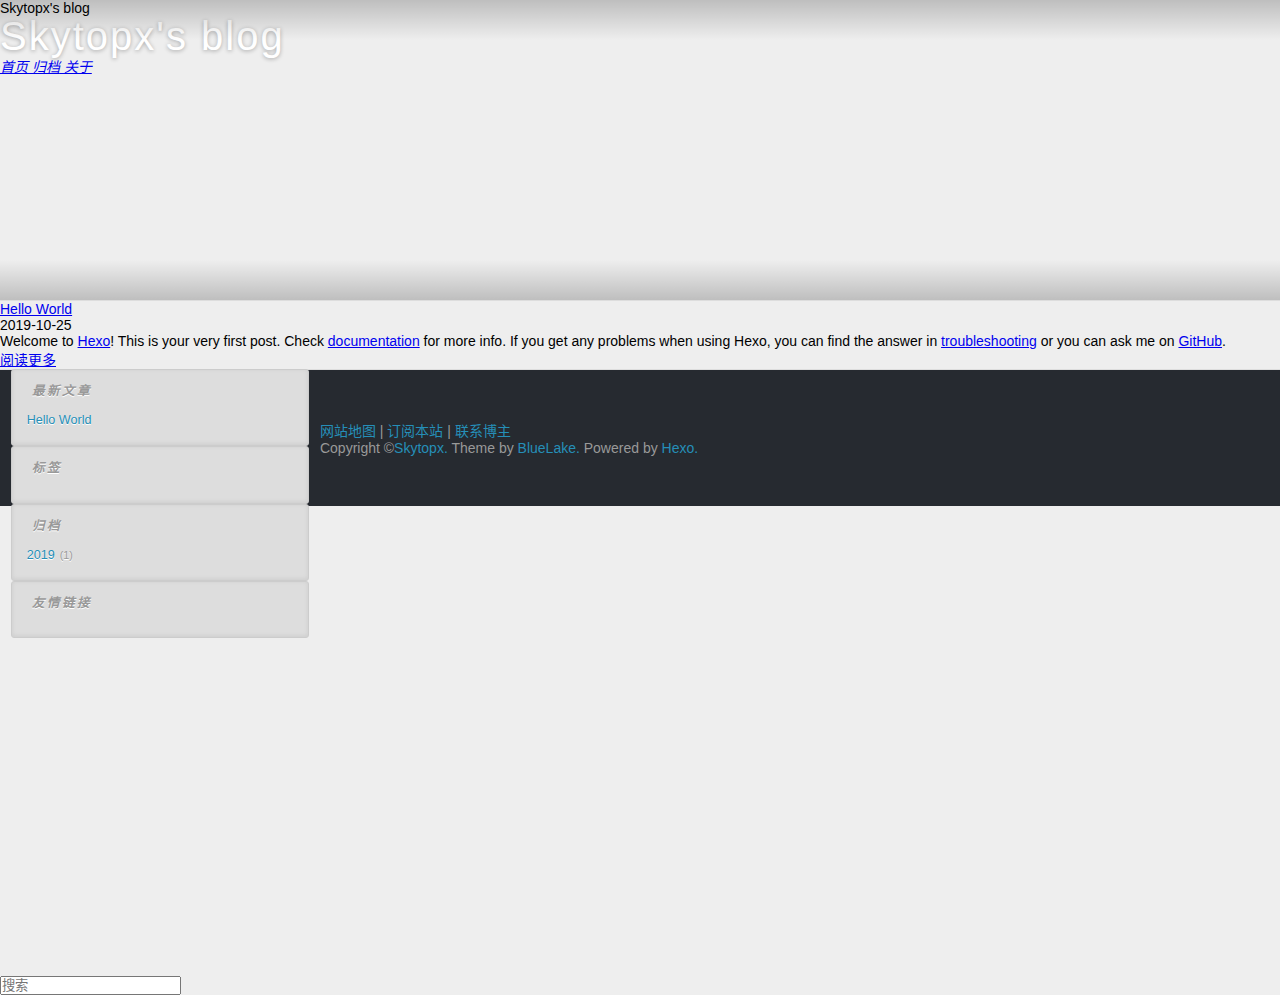
<file: index.html>
<!DOCTYPE html><html lang="zh-CN"><head><meta http-equiv="content-type" content="text/html; charset=utf-8"><meta content="width=device-width, initial-scale=1.0, maximum-scale=1.0, user-scalable=0" name="viewport"><meta content="yes" name="apple-mobile-web-app-capable"><meta content="black-translucent" name="apple-mobile-web-app-status-bar-style"><meta content="telephone=no" name="format-detection"><meta name="description"><link rel="stylesheet" type="text/css" href="//fonts.loli.net/css?family=Source+Code+Pro"><link rel="stylesheet" type="text/css" href="/css/style.css?v=2.0.4"><link rel="stylesheet" type="text/css" href="/css/highlight.css?v=2.0.4"><link rel="Shortcut Icon" href="/favicon.ico"><link rel="bookmark" href="/favicon.ico"><link rel="apple-touch-icon" href="/apple-touch-icon.png"><link rel="apple-touch-icon-precomposed" href="/apple-touch-icon.png"><title>Skytopx's blog</title><meta name="generator" content="Hexo 4.0.0"></head><body><div class="body_container"><div id="header"><div class="site-name"><h1 class="hidden">Skytopx's blog</h1><a id="logo" href="/.">Skytopx's blog</a><p class="description"></p></div><div id="nav-menu"><a href="/." class="current"><i class="fa fa-home"> 首页</i></a><a href="/archives/"><i class="fa fa-archive"> 归档</i></a><a href="/about/"><i class="fa fa-user"> 关于</i></a></div><div id="search-form"><div id="result-mask" class="hide"></div><label><input id="search-key" type="text" autocomplete="off" placeholder="搜索"></label><div id="result-wrap" class="hide"><div id="search-result"></div></div><div class="hide"><template id="search-tpl"><div class="item"><a href="/{path}" title="{title}"><div class="title">{title}</div><div class="time">{date}</div><div class="tags">{tags}</div></a></div></template></div></div></div><div id="layout" class="layout-g"><div class="layout-l"><div class="content_container"><div class="post"><h2 class="post-title"><a href="/2019/10/25/hello-world/">Hello World</a></h2><div class="post-meta"><p><span class="date">2019-10-25</span></p></div><div class="post-content"><p>Welcome to <a href="https://hexo.io/" target="_blank" rel="noopener">Hexo</a>! This is your very first post. Check <a href="https://hexo.io/docs/" target="_blank" rel="noopener">documentation</a> for more info. If you get any problems when using Hexo, you can find the answer in <a href="https://hexo.io/docs/troubleshooting.html" target="_blank" rel="noopener">troubleshooting</a> or you can ask me on <a href="https://github.com/hexojs/hexo/issues" target="_blank" rel="noopener">GitHub</a>.</p></div><p class="readmore"><a href="/2019/10/25/hello-world/">阅读更多</a></p></div></div></div><div class="layout-r"><div id="sidebar"><div class="search-pla"></div><div class="widget"><div class="widget-title"><i class="fa fa-xie"> 最新文章</i></div><ul class="post-list"><li class="post-list-item"><a class="post-list-link" href="/2019/10/25/hello-world/">Hello World</a></li></ul></div><div class="widget"><div class="widget-title"><i class="fa fa-biao"> 标签</i></div><div class="tagcloud"></div></div><div class="widget"><div class="widget-title"><i class="fa fa-archive"> 归档</i></div><ul class="archive-list"><li class="archive-list-item"><a class="archive-list-link" href="/archives/2019/">2019</a><span class="archive-list-count">1</span></li></ul></div><div class="widget"><div class="widget-title"><i class="fa fa-you"> 友情链接</i></div><ul></ul><a href="null" title="null" target="_blank"></a></div></div></div></div><a id="totop" href="#top"></a><div id="footer"><div class="footer-info"><p><a href="/baidusitemap.xml">网站地图</a> |  <a href="/atom.xml">订阅本站</a> |  <a href="/about/">联系博主</a></p><p><span> Copyright &copy;<a href="/." rel="nofollow">Skytopx.</a></span><span> Theme by<a rel="nofollow" target="_blank" href="https://github.com/chaooo/hexo-theme-BlueLake"> BlueLake.</a></span><span> Powered by<a rel="nofollow" target="_blank" href="https://hexo.io"> Hexo.</a></span></p></div></div></div><script type="text/javascript" src="/js/search.json.js?v=2.0.4"></script><script type="text/javascript" src="/js/totop.js?v=2.0.4" async></script></body></html>
</file>
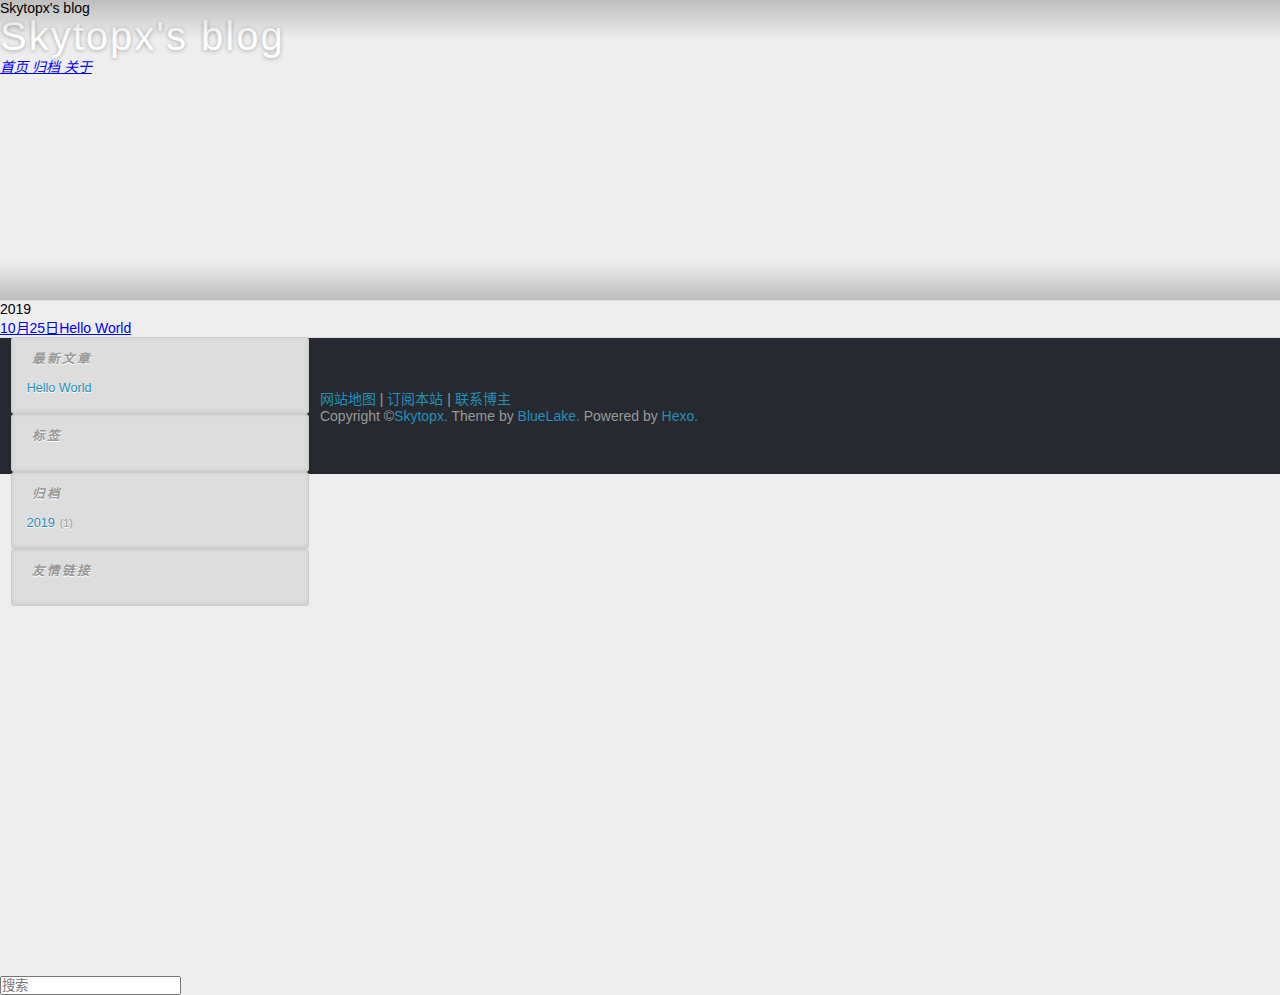
<file: archives/index.html>
<!DOCTYPE html><html lang="zh-CN"><head><meta http-equiv="content-type" content="text/html; charset=utf-8"><meta content="width=device-width, initial-scale=1.0, maximum-scale=1.0, user-scalable=0" name="viewport"><meta content="yes" name="apple-mobile-web-app-capable"><meta content="black-translucent" name="apple-mobile-web-app-status-bar-style"><meta content="telephone=no" name="format-detection"><meta name="description"><link rel="stylesheet" type="text/css" href="//fonts.loli.net/css?family=Source+Code+Pro"><link rel="stylesheet" type="text/css" href="/css/style.css?v=2.0.4"><link rel="stylesheet" type="text/css" href="/css/highlight.css?v=2.0.4"><link rel="Shortcut Icon" href="/favicon.ico"><link rel="bookmark" href="/favicon.ico"><link rel="apple-touch-icon" href="/apple-touch-icon.png"><link rel="apple-touch-icon-precomposed" href="/apple-touch-icon.png"><title>归档 | Skytopx's blog</title><meta name="generator" content="Hexo 4.0.0"></head><body><div class="body_container"><div id="header"><div class="site-name"><h1 class="hidden">Skytopx's blog</h1><a id="logo" href="/.">Skytopx's blog</a><p class="description"></p></div><div id="nav-menu"><a href="/."><i class="fa fa-home"> 首页</i></a><a href="/archives/" class="current"><i class="fa fa-archive"> 归档</i></a><a href="/about/"><i class="fa fa-user"> 关于</i></a></div><div id="search-form"><div id="result-mask" class="hide"></div><label><input id="search-key" type="text" autocomplete="off" placeholder="搜索"></label><div id="result-wrap" class="hide"><div id="search-result"></div></div><div class="hide"><template id="search-tpl"><div class="item"><a href="/{path}" title="{title}"><div class="title">{title}</div><div class="time">{date}</div><div class="tags">{tags}</div></a></div></template></div></div></div><div id="layout" class="layout-g"><div class="layout-l"><div class="content_container"><div class="post"><div class="post-archive"><div class="archive-wrap"><h2>2019</h2><ul class="listing"><li><a href="/2019/10/25/hello-world/" title="Hello World"><span class="date">10月25日</span><span class="tite">Hello World</span></a></li></ul></div></div></div></div></div><div class="layout-r"><div id="sidebar"><div class="search-pla"></div><div class="widget"><div class="widget-title"><i class="fa fa-xie"> 最新文章</i></div><ul class="post-list"><li class="post-list-item"><a class="post-list-link" href="/2019/10/25/hello-world/">Hello World</a></li></ul></div><div class="widget"><div class="widget-title"><i class="fa fa-biao"> 标签</i></div><div class="tagcloud"></div></div><div class="widget"><div class="widget-title"><i class="fa fa-archive"> 归档</i></div><ul class="archive-list"><li class="archive-list-item"><a class="archive-list-link" href="/archives/2019/">2019</a><span class="archive-list-count">1</span></li></ul></div><div class="widget"><div class="widget-title"><i class="fa fa-you"> 友情链接</i></div><ul></ul><a href="null" title="null" target="_blank"></a></div></div></div></div><a id="totop" href="#top"></a><div id="footer"><div class="footer-info"><p><a href="/baidusitemap.xml">网站地图</a> |  <a href="/atom.xml">订阅本站</a> |  <a href="/about/">联系博主</a></p><p><span> Copyright &copy;<a href="/." rel="nofollow">Skytopx.</a></span><span> Theme by<a rel="nofollow" target="_blank" href="https://github.com/chaooo/hexo-theme-BlueLake"> BlueLake.</a></span><span> Powered by<a rel="nofollow" target="_blank" href="https://hexo.io"> Hexo.</a></span></p></div></div></div><script type="text/javascript" src="/js/search.json.js?v=2.0.4"></script></body></html>
</file>
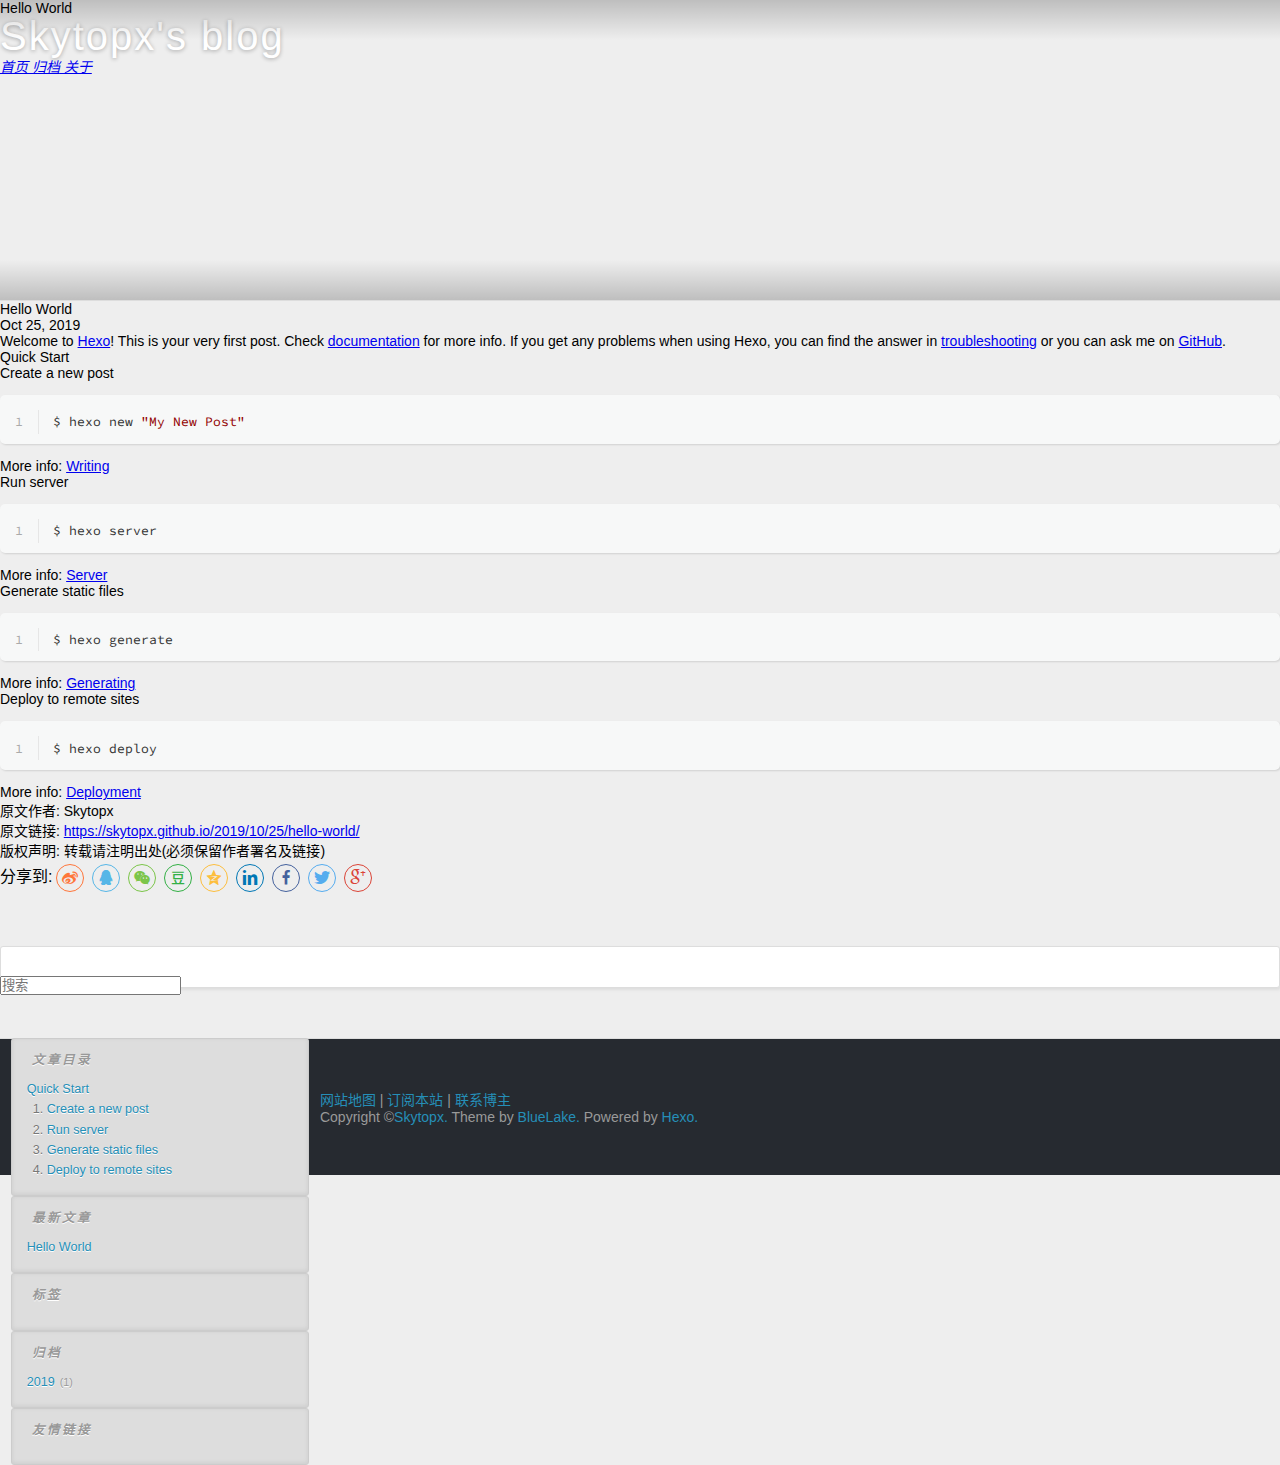
<file: 2019/10/25/hello-world/index.html>
<!DOCTYPE html><html lang="zh-CN"><head><meta http-equiv="content-type" content="text/html; charset=utf-8"><meta content="width=device-width, initial-scale=1.0, maximum-scale=1.0, user-scalable=0" name="viewport"><meta content="yes" name="apple-mobile-web-app-capable"><meta content="black-translucent" name="apple-mobile-web-app-status-bar-style"><meta content="telephone=no" name="format-detection"><meta name="description"><link rel="stylesheet" type="text/css" href="//fonts.loli.net/css?family=Source+Code+Pro"><link rel="stylesheet" type="text/css" href="/css/style.css?v=2.0.4"><link rel="stylesheet" type="text/css" href="/css/highlight.css?v=2.0.4"><link rel="Shortcut Icon" href="/favicon.ico"><link rel="bookmark" href="/favicon.ico"><link rel="apple-touch-icon" href="/apple-touch-icon.png"><link rel="apple-touch-icon-precomposed" href="/apple-touch-icon.png"><title>Hello World | Skytopx's blog</title><meta name="generator" content="Hexo 4.0.0"></head><body><div class="body_container"><div id="header"><div class="site-name"><h1 class="hidden">Hello World</h1><a id="logo" href="/.">Skytopx's blog</a><p class="description"></p></div><div id="nav-menu"><a href="/." class="current"><i class="fa fa-home"> 首页</i></a><a href="/archives/"><i class="fa fa-archive"> 归档</i></a><a href="/about/"><i class="fa fa-user"> 关于</i></a></div><div id="search-form"><div id="result-mask" class="hide"></div><label><input id="search-key" type="text" autocomplete="off" placeholder="搜索"></label><div id="result-wrap" class="hide"><div id="search-result"></div></div><div class="hide"><template id="search-tpl"><div class="item"><a href="/{path}" title="{title}"><div class="title">{title}</div><div class="time">{date}</div><div class="tags">{tags}</div></a></div></template></div></div></div><div id="layout" class="layout-g"><div class="layout-l"><div class="content_container"><div class="post"><h1 class="post-title">Hello World</h1><div class="post-meta"><a href="/2019/10/25/hello-world/#comments" class="comment-count"></a><p><span class="date">Oct 25, 2019</span></p></div><div class="post-content"><p>Welcome to <a href="https://hexo.io/" target="_blank" rel="noopener">Hexo</a>! This is your very first post. Check <a href="https://hexo.io/docs/" target="_blank" rel="noopener">documentation</a> for more info. If you get any problems when using Hexo, you can find the answer in <a href="https://hexo.io/docs/troubleshooting.html" target="_blank" rel="noopener">troubleshooting</a> or you can ask me on <a href="https://github.com/hexojs/hexo/issues" target="_blank" rel="noopener">GitHub</a>.</p>
<h2 id="Quick-Start"><a href="#Quick-Start" class="headerlink" title="Quick Start"></a>Quick Start</h2><h3 id="Create-a-new-post"><a href="#Create-a-new-post" class="headerlink" title="Create a new post"></a>Create a new post</h3><figure class="highlight bash"><table><tr><td class="gutter"><pre><span class="line">1</span><br></pre></td><td class="code"><pre><span class="line">$ hexo new <span class="string">"My New Post"</span></span><br></pre></td></tr></table></figure>

<p>More info: <a href="https://hexo.io/docs/writing.html" target="_blank" rel="noopener">Writing</a></p>
<h3 id="Run-server"><a href="#Run-server" class="headerlink" title="Run server"></a>Run server</h3><figure class="highlight bash"><table><tr><td class="gutter"><pre><span class="line">1</span><br></pre></td><td class="code"><pre><span class="line">$ hexo server</span><br></pre></td></tr></table></figure>

<p>More info: <a href="https://hexo.io/docs/server.html" target="_blank" rel="noopener">Server</a></p>
<h3 id="Generate-static-files"><a href="#Generate-static-files" class="headerlink" title="Generate static files"></a>Generate static files</h3><figure class="highlight bash"><table><tr><td class="gutter"><pre><span class="line">1</span><br></pre></td><td class="code"><pre><span class="line">$ hexo generate</span><br></pre></td></tr></table></figure>

<p>More info: <a href="https://hexo.io/docs/generating.html" target="_blank" rel="noopener">Generating</a></p>
<h3 id="Deploy-to-remote-sites"><a href="#Deploy-to-remote-sites" class="headerlink" title="Deploy to remote sites"></a>Deploy to remote sites</h3><figure class="highlight bash"><table><tr><td class="gutter"><pre><span class="line">1</span><br></pre></td><td class="code"><pre><span class="line">$ hexo deploy</span><br></pre></td></tr></table></figure>

<p>More info: <a href="https://hexo.io/docs/deployment.html" target="_blank" rel="noopener">Deployment</a></p>
</div><div class="post-copyright"><blockquote><p>原文作者: Skytopx</p><p>原文链接: <a href="https://skytopx.github.io/2019/10/25/hello-world/">https://skytopx.github.io/2019/10/25/hello-world/</a></p><p>版权声明: 转载请注明出处(必须保留作者署名及链接)</p></blockquote></div><div class="tags"></div><div class="post-share"><div class="social-share"><span>分享到:</span></div></div><div id="comments"></div></div></div></div><div class="layout-r"><div id="sidebar"><div class="search-pla"></div><div id="toc" class="widget"><div class="widget-title"><i class="fa fa-fei">文章目录</i></div><ol class="toc"><li class="toc-item toc-level-2"><a class="toc-link" href="#Quick-Start"><span class="toc-text">Quick Start</span></a><ol class="toc-child"><li class="toc-item toc-level-3"><a class="toc-link" href="#Create-a-new-post"><span class="toc-text">Create a new post</span></a></li><li class="toc-item toc-level-3"><a class="toc-link" href="#Run-server"><span class="toc-text">Run server</span></a></li><li class="toc-item toc-level-3"><a class="toc-link" href="#Generate-static-files"><span class="toc-text">Generate static files</span></a></li><li class="toc-item toc-level-3"><a class="toc-link" href="#Deploy-to-remote-sites"><span class="toc-text">Deploy to remote sites</span></a></li></ol></li></ol></div><div class="widget"><div class="widget-title"><i class="fa fa-xie"> 最新文章</i></div><ul class="post-list"><li class="post-list-item"><a class="post-list-link" href="/2019/10/25/hello-world/">Hello World</a></li></ul></div><div class="widget"><div class="widget-title"><i class="fa fa-biao"> 标签</i></div><div class="tagcloud"></div></div><div class="widget"><div class="widget-title"><i class="fa fa-archive"> 归档</i></div><ul class="archive-list"><li class="archive-list-item"><a class="archive-list-link" href="/archives/2019/">2019</a><span class="archive-list-count">1</span></li></ul></div><div class="widget"><div class="widget-title"><i class="fa fa-you"> 友情链接</i></div><ul></ul><a href="null" title="null" target="_blank"></a></div></div></div></div><a id="totop" href="#top"></a><div id="footer"><div class="footer-info"><p><a href="/baidusitemap.xml">网站地图</a> |  <a href="/atom.xml">订阅本站</a> |  <a href="/about/">联系博主</a></p><p><span> Copyright &copy;<a href="/." rel="nofollow">Skytopx.</a></span><span> Theme by<a rel="nofollow" target="_blank" href="https://github.com/chaooo/hexo-theme-BlueLake"> BlueLake.</a></span><span> Powered by<a rel="nofollow" target="_blank" href="https://hexo.io"> Hexo.</a></span></p></div></div></div><script type="text/javascript" src="/js/search.json.js?v=2.0.4"></script><script type="text/javascript" src="/js/toctotop.js?v=2.0.4" async></script><link rel="stylesheet" type="text/css" href="/share/css/share.css"><script type="text/javascript" src="/share/js/social-share.js" charset="utf-8"></script><script type="text/javascript" src="/share/js/qrcode.js" charset="utf-8"></script></body></html>
</file>
<file: css/style.css>
body {
  width: 100%;
}
body:before,
body:after {
  content: "";
  display: table;
}
body:after {
  clear: both;
}
html,
body,
div,
span,
applet,
object,
iframe,
h1,
h2,
h3,
h4,
h5,
h6,
p,
blockquote,
pre,
a,
abbr,
acronym,
address,
big,
cite,
code,
del,
dfn,
em,
img,
ins,
kbd,
q,
s,
samp,
small,
strike,
strong,
sub,
sup,
tt,
var,
dl,
dt,
dd,
ol,
ul,
li,
fieldset,
form,
label,
legend,
table,
caption,
tbody,
tfoot,
thead,
tr,
th,
td {
  margin: 0;
  padding: 0;
  border: 0;
  outline: 0;
  font-weight: inherit;
  font-style: inherit;
  font-family: inherit;
  font-size: 100%;
  vertical-align: baseline;
}
body {
  line-height: 1;
  color: #000;
  background: #fff;
}
ol,
ul {
  list-style: none;
}
table {
  border-collapse: separate;
  border-spacing: 0;
  vertical-align: middle;
}
caption,
th,
td {
  text-align: left;
  font-weight: normal;
  vertical-align: middle;
}
a img {
  border: none;
}
input,
button {
  margin: 0;
  padding: 0;
}
input::-moz-focus-inner,
button::-moz-focus-inner {
  border: 0;
  padding: 0;
}
@font-face {
  font-family: FontAwesome;
  font-style: normal;
  font-weight: normal;
  src: url("fonts/fontawesome-webfont.eot?v=#4.0.3");
  src: url("fonts/fontawesome-webfont.eot?#iefix&v=#4.0.3") format("embedded-opentype"), url("fonts/fontawesome-webfont.woff?v=#4.0.3") format("woff"), url("fonts/fontawesome-webfont.ttf?v=#4.0.3") format("truetype"), url("fonts/fontawesome-webfont.svg#fontawesomeregular?v=#4.0.3") format("svg");
}
html,
body,
#container {
  height: 100%;
}
body {
  background: #eee;
  font: 14px -apple-system, BlinkMacSystemFont, "Segoe UI", "Roboto", "Oxygen", "Ubuntu", "Cantarell", "Fira Sans", "Droid Sans", "Helvetica Neue", sans-serif;
  -webkit-text-size-adjust: 100%;
}
.outer {
  max-width: 1220px;
  margin: 0 auto;
  padding: 0 20px;
}
.outer:before,
.outer:after {
  content: "";
  display: table;
}
.outer:after {
  clear: both;
}
.inner {
  display: inline;
  float: left;
  width: 98.33333333333333%;
  margin: 0 0.833333333333333%;
}
.left,
.alignleft {
  float: left;
}
.right,
.alignright {
  float: right;
}
.clear {
  clear: both;
}
#container {
  position: relative;
}
.mobile-nav-on {
  overflow: hidden;
}
#wrap {
  height: 100%;
  width: 100%;
  position: absolute;
  top: 0;
  left: 0;
  -webkit-transition: 0.2s ease-out;
  -moz-transition: 0.2s ease-out;
  -ms-transition: 0.2s ease-out;
  transition: 0.2s ease-out;
  z-index: 1;
  background: #eee;
}
.mobile-nav-on #wrap {
  left: 280px;
}
@media screen and (min-width: 768px) {
  #main {
    display: inline;
    float: left;
    width: 73.33333333333333%;
    margin: 0 0.833333333333333%;
  }
}
.article-date,
.article-category-link,
.archive-year,
.widget-title {
  text-decoration: none;
  text-transform: uppercase;
  letter-spacing: 2px;
  color: #999;
  margin-bottom: 1em;
  margin-left: 5px;
  line-height: 1em;
  text-shadow: 0 1px #fff;
  font-weight: bold;
}
.article-inner,
.archive-article-inner {
  background: #fff;
  -webkit-box-shadow: 1px 2px 3px #ddd;
  box-shadow: 1px 2px 3px #ddd;
  border: 1px solid #ddd;
  border-radius: 3px;
}
.article-entry h1,
.widget h1 {
  font-size: 2em;
}
.article-entry h2,
.widget h2 {
  font-size: 1.5em;
}
.article-entry h3,
.widget h3 {
  font-size: 1.3em;
}
.article-entry h4,
.widget h4 {
  font-size: 1.2em;
}
.article-entry h5,
.widget h5 {
  font-size: 1em;
}
.article-entry h6,
.widget h6 {
  font-size: 1em;
  color: #999;
}
.article-entry hr,
.widget hr {
  border: 1px dashed #ddd;
}
.article-entry strong,
.widget strong {
  font-weight: bold;
}
.article-entry em,
.widget em,
.article-entry cite,
.widget cite {
  font-style: italic;
}
.article-entry sup,
.widget sup,
.article-entry sub,
.widget sub {
  font-size: 0.75em;
  line-height: 0;
  position: relative;
  vertical-align: baseline;
}
.article-entry sup,
.widget sup {
  top: -0.5em;
}
.article-entry sub,
.widget sub {
  bottom: -0.2em;
}
.article-entry small,
.widget small {
  font-size: 0.85em;
}
.article-entry acronym,
.widget acronym,
.article-entry abbr,
.widget abbr {
  border-bottom: 1px dotted;
}
.article-entry ul,
.widget ul,
.article-entry ol,
.widget ol,
.article-entry dl,
.widget dl {
  margin: 0 20px;
  line-height: 1.6em;
}
.article-entry ul ul,
.widget ul ul,
.article-entry ol ul,
.widget ol ul,
.article-entry ul ol,
.widget ul ol,
.article-entry ol ol,
.widget ol ol {
  margin-top: 0;
  margin-bottom: 0;
}
.article-entry ul,
.widget ul {
  list-style: disc;
}
.article-entry ol,
.widget ol {
  list-style: decimal;
}
.article-entry dt,
.widget dt {
  font-weight: bold;
}
#header {
  height: 300px;
  position: relative;
  border-bottom: 1px solid #ddd;
}
#header:before,
#header:after {
  content: "";
  position: absolute;
  left: 0;
  right: 0;
  height: 40px;
}
#header:before {
  top: 0;
  background: -webkit-linear-gradient(rgba(0,0,0,0.2), transparent);
  background: -moz-linear-gradient(rgba(0,0,0,0.2), transparent);
  background: -ms-linear-gradient(rgba(0,0,0,0.2), transparent);
  background: linear-gradient(rgba(0,0,0,0.2), transparent);
}
#header:after {
  bottom: 0;
  background: -webkit-linear-gradient(transparent, rgba(0,0,0,0.2));
  background: -moz-linear-gradient(transparent, rgba(0,0,0,0.2));
  background: -ms-linear-gradient(transparent, rgba(0,0,0,0.2));
  background: linear-gradient(transparent, rgba(0,0,0,0.2));
}
#header-outer {
  height: 100%;
  position: relative;
}
#header-inner {
  position: relative;
  overflow: hidden;
}
#banner {
  position: absolute;
  top: 0;
  left: 0;
  width: 100%;
  height: 100%;
  background: url("images/banner.jpg") center #000;
  -webkit-background-size: cover;
  -moz-background-size: cover;
  background-size: cover;
  z-index: -1;
}
#header-title {
  text-align: center;
  height: 40px;
  position: absolute;
  top: 50%;
  left: 0;
  margin-top: -20px;
}
#logo,
#subtitle {
  text-decoration: none;
  color: #fff;
  font-weight: 300;
  text-shadow: 0 1px 4px rgba(0,0,0,0.3);
}
#logo {
  font-size: 40px;
  line-height: 40px;
  letter-spacing: 2px;
}
#subtitle {
  font-size: 16px;
  line-height: 16px;
  letter-spacing: 1px;
}
#subtitle-wrap {
  margin-top: 16px;
}
#main-nav {
  float: left;
  margin-left: -15px;
}
.nav-icon,
.main-nav-link {
  float: left;
  color: #fff;
  opacity: 0.6;
  text-decoration: none;
  text-shadow: 0 1px rgba(0,0,0,0.2);
  -webkit-transition: opacity 0.2s;
  -moz-transition: opacity 0.2s;
  -ms-transition: opacity 0.2s;
  transition: opacity 0.2s;
  display: block;
  padding: 20px 15px;
}
.nav-icon:hover,
.main-nav-link:hover {
  opacity: 1;
}
.nav-icon {
  font-family: FontAwesome;
  text-align: center;
  font-size: 14px;
  width: 14px;
  height: 14px;
  padding: 20px 15px;
  position: relative;
  cursor: pointer;
}
.main-nav-link {
  font-weight: 300;
  letter-spacing: 1px;
}
@media screen and (max-width: 479px) {
  .main-nav-link {
    display: none;
  }
}
#main-nav-toggle {
  display: none;
}
#main-nav-toggle:before {
  content: "\f0c9";
}
@media screen and (max-width: 479px) {
  #main-nav-toggle {
    display: block;
  }
}
#sub-nav {
  float: right;
  margin-right: -15px;
}
#nav-rss-link:before {
  content: "\f09e";
}
#nav-search-btn:before {
  content: "\f002";
}
#search-form-wrap {
  position: absolute;
  top: 15px;
  width: 150px;
  height: 30px;
  right: -150px;
  opacity: 0;
  -webkit-transition: 0.2s ease-out;
  -moz-transition: 0.2s ease-out;
  -ms-transition: 0.2s ease-out;
  transition: 0.2s ease-out;
}
#search-form-wrap.on {
  opacity: 1;
  right: 0;
}
@media screen and (max-width: 479px) {
  #search-form-wrap {
    width: 100%;
    right: -100%;
  }
}
.search-form {
  position: absolute;
  top: 0;
  left: 0;
  right: 0;
  background: #fff;
  padding: 5px 15px;
  border-radius: 15px;
  -webkit-box-shadow: 0 0 10px rgba(0,0,0,0.3);
  box-shadow: 0 0 10px rgba(0,0,0,0.3);
}
.search-form-input {
  border: none;
  background: none;
  color: #555;
  width: 100%;
  font: 13px -apple-system, BlinkMacSystemFont, "Segoe UI", "Roboto", "Oxygen", "Ubuntu", "Cantarell", "Fira Sans", "Droid Sans", "Helvetica Neue", sans-serif;
  outline: none;
}
.search-form-input::-webkit-search-results-decoration,
.search-form-input::-webkit-search-cancel-button {
  -webkit-appearance: none;
}
.search-form-submit {
  position: absolute;
  top: 50%;
  right: 10px;
  margin-top: -7px;
  font: 13px FontAwesome;
  border: none;
  background: none;
  color: #bbb;
  cursor: pointer;
}
.search-form-submit:hover,
.search-form-submit:focus {
  color: #777;
}
.article {
  margin: 50px 0;
}
.article-inner {
  overflow: hidden;
}
.article-meta:before,
.article-meta:after {
  content: "";
  display: table;
}
.article-meta:after {
  clear: both;
}
.article-date {
  float: left;
}
.article-category {
  float: left;
  line-height: 1em;
  color: #ccc;
  text-shadow: 0 1px #fff;
  margin-left: 8px;
}
.article-category:before {
  content: "\2022";
}
.article-category-link {
  margin: 0 12px 1em;
}
.article-header {
  padding: 20px 20px 0;
}
.article-title {
  text-decoration: none;
  font-size: 2em;
  font-weight: bold;
  color: #555;
  line-height: 1.1em;
  -webkit-transition: color 0.2s;
  -moz-transition: color 0.2s;
  -ms-transition: color 0.2s;
  transition: color 0.2s;
}
a.article-title:hover {
  color: #258fb8;
}
.article-entry {
  color: #555;
  padding: 0 20px;
}
.article-entry:before,
.article-entry:after {
  content: "";
  display: table;
}
.article-entry:after {
  clear: both;
}
.article-entry p,
.article-entry table {
  line-height: 1.6em;
  margin: 1.6em 0;
}
.article-entry h1,
.article-entry h2,
.article-entry h3,
.article-entry h4,
.article-entry h5,
.article-entry h6 {
  font-weight: bold;
}
.article-entry h1,
.article-entry h2,
.article-entry h3,
.article-entry h4,
.article-entry h5,
.article-entry h6 {
  line-height: 1.1em;
  margin: 1.1em 0;
}
.article-entry a {
  color: #258fb8;
  text-decoration: none;
}
.article-entry a:hover {
  text-decoration: underline;
}
.article-entry ul,
.article-entry ol,
.article-entry dl {
  margin-top: 1.6em;
  margin-bottom: 1.6em;
}
.article-entry img,
.article-entry video {
  max-width: 100%;
  height: auto;
  display: block;
  margin: auto;
}
.article-entry iframe {
  border: none;
}
.article-entry table {
  width: 100%;
  border-collapse: collapse;
  border-spacing: 0;
}
.article-entry th {
  font-weight: bold;
  border-bottom: 3px solid #ddd;
  padding-bottom: 0.5em;
}
.article-entry td {
  border-bottom: 1px solid #ddd;
  padding: 10px 0;
}
.article-entry blockquote {
  font-family: Georgia, "Times New Roman", serif;
  font-size: 1.4em;
  margin: 1.6em 20px;
  text-align: center;
}
.article-entry blockquote footer {
  font-size: 14px;
  margin: 1.6em 0;
  font-family: -apple-system, BlinkMacSystemFont, "Segoe UI", "Roboto", "Oxygen", "Ubuntu", "Cantarell", "Fira Sans", "Droid Sans", "Helvetica Neue", sans-serif;
}
.article-entry blockquote footer cite:before {
  content: "—";
  padding: 0 0.5em;
}
.article-entry .pullquote {
  text-align: left;
  width: 45%;
  margin: 0;
}
.article-entry .pullquote.left {
  margin-left: 0.5em;
  margin-right: 1em;
}
.article-entry .pullquote.right {
  margin-right: 0.5em;
  margin-left: 1em;
}
.article-entry .caption {
  color: #999;
  display: block;
  font-size: 0.9em;
  margin-top: 0.5em;
  position: relative;
  text-align: center;
}
.article-entry .video-container {
  position: relative;
  padding-top: 56.25%;
  height: 0;
  overflow: hidden;
}
.article-entry .video-container iframe,
.article-entry .video-container object,
.article-entry .video-container embed {
  position: absolute;
  top: 0;
  left: 0;
  width: 100%;
  height: 100%;
  margin-top: 0;
}
.article-more-link a {
  display: inline-block;
  line-height: 1em;
  padding: 6px 15px;
  border-radius: 15px;
  background: #eee;
  color: #999;
  text-shadow: 0 1px #fff;
  text-decoration: none;
}
.article-more-link a:hover {
  background: #258fb8;
  color: #fff;
  text-decoration: none;
  text-shadow: 0 1px #1e7293;
}
.article-footer {
  font-size: 0.85em;
  line-height: 1.6em;
  border-top: 1px solid #ddd;
  padding-top: 1.6em;
  margin: 0 20px 20px;
}
.article-footer:before,
.article-footer:after {
  content: "";
  display: table;
}
.article-footer:after {
  clear: both;
}
.article-footer a {
  color: #999;
  text-decoration: none;
}
.article-footer a:hover {
  color: #555;
}
.article-tag-list-item {
  float: left;
  margin-right: 10px;
}
.article-tag-list-link:before {
  content: "#";
}
.article-comment-link {
  float: right;
}
.article-comment-link:before {
  content: "\f075";
  font-family: FontAwesome;
  padding-right: 8px;
}
.article-share-link {
  cursor: pointer;
  float: right;
  margin-left: 20px;
}
.article-share-link:before {
  content: "\f064";
  font-family: FontAwesome;
  padding-right: 6px;
}
#article-nav {
  position: relative;
}
#article-nav:before,
#article-nav:after {
  content: "";
  display: table;
}
#article-nav:after {
  clear: both;
}
@media screen and (min-width: 768px) {
  #article-nav {
    margin: 50px 0;
  }
  #article-nav:before {
    width: 8px;
    height: 8px;
    position: absolute;
    top: 50%;
    left: 50%;
    margin-top: -4px;
    margin-left: -4px;
    content: "";
    border-radius: 50%;
    background: #ddd;
    -webkit-box-shadow: 0 1px 2px #fff;
    box-shadow: 0 1px 2px #fff;
  }
}
.article-nav-link-wrap {
  text-decoration: none;
  text-shadow: 0 1px #fff;
  color: #999;
  -webkit-box-sizing: border-box;
  -moz-box-sizing: border-box;
  box-sizing: border-box;
  margin-top: 50px;
  text-align: center;
  display: block;
}
.article-nav-link-wrap:hover {
  color: #555;
}
@media screen and (min-width: 768px) {
  .article-nav-link-wrap {
    width: 50%;
    margin-top: 0;
  }
}
@media screen and (min-width: 768px) {
  #article-nav-newer {
    float: left;
    text-align: right;
    padding-right: 20px;
  }
}
@media screen and (min-width: 768px) {
  #article-nav-older {
    float: right;
    text-align: left;
    padding-left: 20px;
  }
}
.article-nav-caption {
  text-transform: uppercase;
  letter-spacing: 2px;
  color: #ddd;
  line-height: 1em;
  font-weight: bold;
}
#article-nav-newer .article-nav-caption {
  margin-right: -2px;
}
.article-nav-title {
  font-size: 0.85em;
  line-height: 1.6em;
  margin-top: 0.5em;
}
.article-share-box {
  position: absolute;
  display: none;
  background: #fff;
  -webkit-box-shadow: 1px 2px 10px rgba(0,0,0,0.2);
  box-shadow: 1px 2px 10px rgba(0,0,0,0.2);
  border-radius: 3px;
  margin-left: -145px;
  overflow: hidden;
  z-index: 1;
}
.article-share-box.on {
  display: block;
}
.article-share-input {
  width: 100%;
  background: none;
  -webkit-box-sizing: border-box;
  -moz-box-sizing: border-box;
  box-sizing: border-box;
  font: 14px -apple-system, BlinkMacSystemFont, "Segoe UI", "Roboto", "Oxygen", "Ubuntu", "Cantarell", "Fira Sans", "Droid Sans", "Helvetica Neue", sans-serif;
  padding: 0 15px;
  color: #555;
  outline: none;
  border: 1px solid #ddd;
  border-radius: 3px 3px 0 0;
  height: 36px;
  line-height: 36px;
}
.article-share-links {
  background: #eee;
}
.article-share-links:before,
.article-share-links:after {
  content: "";
  display: table;
}
.article-share-links:after {
  clear: both;
}
.article-share-twitter,
.article-share-facebook,
.article-share-pinterest,
.article-share-google {
  width: 50px;
  height: 36px;
  display: block;
  float: left;
  position: relative;
  color: #999;
  text-shadow: 0 1px #fff;
}
.article-share-twitter:before,
.article-share-facebook:before,
.article-share-pinterest:before,
.article-share-google:before {
  font-size: 20px;
  font-family: FontAwesome;
  width: 20px;
  height: 20px;
  position: absolute;
  top: 50%;
  left: 50%;
  margin-top: -10px;
  margin-left: -10px;
  text-align: center;
}
.article-share-twitter:hover,
.article-share-facebook:hover,
.article-share-pinterest:hover,
.article-share-google:hover {
  color: #fff;
}
.article-share-twitter:before {
  content: "\f099";
}
.article-share-twitter:hover {
  background: #00aced;
  text-shadow: 0 1px #008abe;
}
.article-share-facebook:before {
  content: "\f09a";
}
.article-share-facebook:hover {
  background: #3b5998;
  text-shadow: 0 1px #2f477a;
}
.article-share-pinterest:before {
  content: "\f0d2";
}
.article-share-pinterest:hover {
  background: #cb2027;
  text-shadow: 0 1px #a21a1f;
}
.article-share-google:before {
  content: "\f0d5";
}
.article-share-google:hover {
  background: #dd4b39;
  text-shadow: 0 1px #be3221;
}
.article-gallery {
  background: #000;
  position: relative;
}
.article-gallery-photos {
  position: relative;
  overflow: hidden;
}
.article-gallery-img {
  display: none;
  max-width: 100%;
}
.article-gallery-img:first-child {
  display: block;
}
.article-gallery-img.loaded {
  position: absolute;
  display: block;
}
.article-gallery-img img {
  display: block;
  max-width: 100%;
  margin: 0 auto;
}
#comments {
  background: #fff;
  -webkit-box-shadow: 1px 2px 3px #ddd;
  box-shadow: 1px 2px 3px #ddd;
  padding: 20px;
  border: 1px solid #ddd;
  border-radius: 3px;
  margin: 50px 0;
}
#comments a {
  color: #258fb8;
}
.archives-wrap {
  margin: 50px 0;
}
.archives:before,
.archives:after {
  content: "";
  display: table;
}
.archives:after {
  clear: both;
}
.archive-year-wrap {
  margin-bottom: 1em;
}
.archives {
  -webkit-column-gap: 10px;
  -moz-column-gap: 10px;
  column-gap: 10px;
}
@media screen and (min-width: 480px) and (max-width: 767px) {
  .archives {
    -webkit-column-count: 2;
    -moz-column-count: 2;
    column-count: 2;
  }
}
@media screen and (min-width: 768px) {
  .archives {
    -webkit-column-count: 3;
    -moz-column-count: 3;
    column-count: 3;
  }
}
.archive-article {
  -webkit-column-break-inside: avoid;
  page-break-inside: avoid;
  overflow: hidden;
  break-inside: avoid-column;
}
.archive-article-inner {
  padding: 10px;
  margin-bottom: 15px;
}
.archive-article-title {
  text-decoration: none;
  font-weight: bold;
  color: #555;
  -webkit-transition: color 0.2s;
  -moz-transition: color 0.2s;
  -ms-transition: color 0.2s;
  transition: color 0.2s;
  line-height: 1.6em;
}
.archive-article-title:hover {
  color: #258fb8;
}
.archive-article-footer {
  margin-top: 1em;
}
.archive-article-date {
  color: #999;
  text-decoration: none;
  font-size: 0.85em;
  line-height: 1em;
  margin-bottom: 0.5em;
  display: block;
}
#page-nav {
  margin: 50px auto;
  background: #fff;
  -webkit-box-shadow: 1px 2px 3px #ddd;
  box-shadow: 1px 2px 3px #ddd;
  border: 1px solid #ddd;
  border-radius: 3px;
  text-align: center;
  color: #999;
  overflow: hidden;
}
#page-nav:before,
#page-nav:after {
  content: "";
  display: table;
}
#page-nav:after {
  clear: both;
}
#page-nav a,
#page-nav span {
  padding: 10px 20px;
  line-height: 1;
  height: 2ex;
}
#page-nav a {
  color: #999;
  text-decoration: none;
}
#page-nav a:hover {
  background: #999;
  color: #fff;
}
#page-nav .prev {
  float: left;
}
#page-nav .next {
  float: right;
}
#page-nav .page-number {
  display: inline-block;
}
@media screen and (max-width: 479px) {
  #page-nav .page-number {
    display: none;
  }
}
#page-nav .current {
  color: #555;
  font-weight: bold;
}
#page-nav .space {
  color: #ddd;
}
#footer {
  background: #262a30;
  padding: 50px 0;
  border-top: 1px solid #ddd;
  color: #999;
}
#footer a {
  color: #258fb8;
  text-decoration: none;
}
#footer a:hover {
  text-decoration: underline;
}
#footer-info {
  line-height: 1.6em;
  font-size: 0.85em;
}
.article-entry pre,
.article-entry .highlight {
  background: #2d2d2d;
  margin: 0 -20px;
  padding: 15px 20px;
  border-style: solid;
  border-color: #ddd;
  border-width: 1px 0;
  overflow: auto;
  color: #ccc;
  line-height: 22.400000000000002px;
}
.article-entry .highlight .gutter pre,
.article-entry .gist .gist-file .gist-data .line-numbers {
  color: #666;
  font-size: 0.85em;
}
.article-entry pre,
.article-entry code {
  font-family: "Source Code Pro", Consolas, Monaco, Menlo, Consolas, monospace;
}
.article-entry code {
  background: #eee;
  text-shadow: 0 1px #fff;
  padding: 0 0.3em;
}
.article-entry pre code {
  background: none;
  text-shadow: none;
  padding: 0;
}
.article-entry .highlight pre {
  border: none;
  margin: 0;
  padding: 0;
}
.article-entry .highlight table {
  margin: 0;
  width: auto;
}
.article-entry .highlight td {
  border: none;
  padding: 0;
}
.article-entry .highlight figcaption {
  font-size: 0.85em;
  color: #999;
  line-height: 1em;
  margin-bottom: 1em;
}
.article-entry .highlight figcaption:before,
.article-entry .highlight figcaption:after {
  content: "";
  display: table;
}
.article-entry .highlight figcaption:after {
  clear: both;
}
.article-entry .highlight figcaption a {
  float: right;
}
.article-entry .highlight .gutter pre {
  text-align: right;
  padding-right: 20px;
}
.article-entry .highlight .line {
  height: 22.400000000000002px;
}
.article-entry .highlight .line.marked {
  background: #515151;
}
.article-entry .gist {
  margin: 0 -20px;
  border-style: solid;
  border-color: #ddd;
  border-width: 1px 0;
  background: #2d2d2d;
  padding: 15px 20px 15px 0;
}
.article-entry .gist .gist-file {
  border: none;
  font-family: "Source Code Pro", Consolas, Monaco, Menlo, Consolas, monospace;
  margin: 0;
}
.article-entry .gist .gist-file .gist-data {
  background: none;
  border: none;
}
.article-entry .gist .gist-file .gist-data .line-numbers {
  background: none;
  border: none;
  padding: 0 20px 0 0;
}
.article-entry .gist .gist-file .gist-data .line-data {
  padding: 0 !important;
}
.article-entry .gist .gist-file .highlight {
  margin: 0;
  padding: 0;
  border: none;
}
.article-entry .gist .gist-file .gist-meta {
  background: #2d2d2d;
  color: #999;
  font: 0.85em -apple-system, BlinkMacSystemFont, "Segoe UI", "Roboto", "Oxygen", "Ubuntu", "Cantarell", "Fira Sans", "Droid Sans", "Helvetica Neue", sans-serif;
  text-shadow: 0 0;
  padding: 0;
  margin-top: 1em;
  margin-left: 20px;
}
.article-entry .gist .gist-file .gist-meta a {
  color: #258fb8;
  font-weight: normal;
}
.article-entry .gist .gist-file .gist-meta a:hover {
  text-decoration: underline;
}
pre .comment,
pre .title {
  color: #999;
}
pre .variable,
pre .attribute,
pre .tag,
pre .regexp,
pre .ruby .constant,
pre .xml .tag .title,
pre .xml .pi,
pre .xml .doctype,
pre .html .doctype,
pre .css .id,
pre .css .class,
pre .css .pseudo {
  color: #f2777a;
}
pre .number,
pre .preprocessor,
pre .built_in,
pre .literal,
pre .params,
pre .constant {
  color: #f99157;
}
pre .class,
pre .ruby .class .title,
pre .css .rules .attribute {
  color: #9c9;
}
pre .string,
pre .value,
pre .inheritance,
pre .header,
pre .ruby .symbol,
pre .xml .cdata {
  color: #9c9;
}
pre .css .hexcolor {
  color: #6cc;
}
pre .function,
pre .python .decorator,
pre .python .title,
pre .ruby .function .title,
pre .ruby .title .keyword,
pre .perl .sub,
pre .javascript .title,
pre .coffeescript .title {
  color: #69c;
}
pre .keyword,
pre .javascript .function {
  color: #c9c;
}
@media screen and (max-width: 479px) {
  #mobile-nav {
    position: absolute;
    top: 0;
    left: 0;
    width: 280px;
    height: 100%;
    background: #191919;
    border-right: 1px solid #fff;
  }
}
@media screen and (max-width: 479px) {
  .mobile-nav-link {
    display: block;
    color: #999;
    text-decoration: none;
    padding: 15px 20px;
    font-weight: bold;
  }
  .mobile-nav-link:hover {
    color: #fff;
  }
}
@media screen and (min-width: 768px) {
  #sidebar {
    display: inline;
    float: left;
    width: 23.333333333333332%;
    margin: 0 0.833333333333333%;
  }
}
.widget-wrap {
  margin: 50px 0;
}
.widget {
  color: #777;
  text-shadow: 0 1px #fff;
  background: #ddd;
  -webkit-box-shadow: 0 -1px 4px #ccc inset;
  box-shadow: 0 -1px 4px #ccc inset;
  border: 1px solid #ccc;
  padding: 15px;
  border-radius: 3px;
}
.widget a {
  color: #258fb8;
  text-decoration: none;
}
.widget a:hover {
  text-decoration: underline;
}
.widget ul ul,
.widget ol ul,
.widget dl ul,
.widget ul ol,
.widget ol ol,
.widget dl ol,
.widget ul dl,
.widget ol dl,
.widget dl dl {
  margin-left: 15px;
  list-style: disc;
}
.widget {
  line-height: 1.6em;
  word-wrap: break-word;
  font-size: 0.9em;
}
.widget ul,
.widget ol {
  list-style: none;
  margin: 0;
}
.widget ul ul,
.widget ol ul,
.widget ul ol,
.widget ol ol {
  margin: 0 20px;
}
.widget ul ul,
.widget ol ul {
  list-style: disc;
}
.widget ul ol,
.widget ol ol {
  list-style: decimal;
}
.category-list-count,
.tag-list-count,
.archive-list-count {
  padding-left: 5px;
  color: #999;
  font-size: 0.85em;
}
.category-list-count:before,
.tag-list-count:before,
.archive-list-count:before {
  content: "(";
}
.category-list-count:after,
.tag-list-count:after,
.archive-list-count:after {
  content: ")";
}
.tagcloud a {
  margin-right: 5px;
  display: inline-block;
}
</file>
<file: css/highlight.css>
/* syntax highlight*/
pre {
  width: 100%;
  position: relative;
  border: none;
  padding: 0;
  margin: 0;
}
pre code {
  display: block;
  box-sizing: border-box;
  overflow-x: auto;
  font-family: Source Code Pro, Monaco, Menlo, Consolas, monospace;
  margin: 1.2em 0;
  padding: 15px 15px 10px 15px;
  line-height: 1.2em;
  width: 100%;
  border-radius: 5px;
  box-shadow: 1px 1px 2px rgba(0,0,0,0.125);
  font-size: 13px;
  color: #333;
  background: #f7f8f8;
}
figure.highlight,
.codeblock {
  background: #f7f8f8;
  margin: 10px 0;
  line-height: 1.1em;
  padding-top: 15px;
  margin: 1em 0;
  border-radius: 5px;
  box-shadow: 1px 1px 2px rgba(0,0,0,0.125);
}
figure.highlight figcaption,
.codeblock figcaption {
  font-size: 13px;
  padding: 0 15px 20px;
  margin: 0;
  background: #f7f8f8;
  color: #999;
}
figure.highlight figcaption a,
.codeblock figcaption a {
  float: right;
  color: #40759b;
  font-weight: bold;
}
figure.highlight table,
.codeblock table {
  width: 100%;
  margin: 0;
  padding-bottom: 10px;
  border-collapse: collapse;
  position: relative;
  display: block;
  overflow-x: auto;
}
figure.highlight pre,
.codeblock pre,
figure.highlight .gutter,
.codeblock .gutter,
figure.highlight .code,
.codeblock .code,
figure.highlight .tag,
.codeblock .tag {
  background-color: inherit;
  font-family: Source Code Pro, Monaco, Menlo, Consolas, monospace;
  border: none;
  padding: 0;
  margin: 0;
  cursor: text;
}
figure.highlight .gutter,
.codeblock .gutter,
figure.highlight .code,
.codeblock .code {
  vertical-align: top;
}
figure.highlight.plain .gutter,
.codeblock.plain .gutter {
  display: none;
}
figure.highlight .gutter,
.codeblock .gutter {
  background: #f7f8f8;
  border-right: 1px solid #e6e6e6;
  padding: 0.3em 15px;
}
figure.highlight .gutter .line,
.codeblock .gutter .line {
  color: #aaa;
}
figure.highlight .line,
.codeblock .line {
  font-size: 13px;
  color: #333;
}
figure.highlight .line.marked,
.codeblock .line.marked {
  background: #f5e3de;
}
figure.highlight .code,
.codeblock .code {
  padding: 0.3em 15px 0.3em 1em;
  width: 100%;
}
.gist .line,
.gist .line-number {
  font-family: Source Code Pro, Monaco, Menlo, Consolas, monospace;
  font-size: 1em;
  margin: 0 0 5px 0;
}
/* code highlight color*/
.highlight .comment,
.highlight .title {
  color: #888;
}
.highlight .meta,
.highlight .tag {
  color: #324977;
}
.highlight .attr {
  color: #118a04;
}
.highlight .string,
.highlight .value,
.highlight .inheritance,
.highlight .header,
.highlight .ruby .symbol,
.highlight .xml .cdatabody {
  color: #920000;
}
.highlight .keyword,
.highlight .javascript .function {
  color: #ec25ec;
}
.highlight .number,
.highlight .preprocessor,
.highlight .built_in,
.highlight .literal,
.highlight .params,
.highlight .constant {
  color: #fb6a00;
}
.highlight.apacheconf .code .common,
.highlight.apacheconf .code .nomarkup,
.highlight.apacheconf .code .attribute,
.highlight.apacheconf .code .variable,
.highlight.apacheconf .code .cbracket,
.highlight.apacheconf .code .keyword {
  color: #0086b3;
}
.highlight.apacheconf .code .sqbracket {
  color: #df5000;
}
.highlight.apacheconf .code .section,
.highlight.apacheconf .code .tag {
  color: #63a35c;
}
.highlight.bash .code .literal,
.highlight.bash .code .built_in {
  color: #0086b3;
}
.highlight.bash .code .title {
  color: #795da3;
}
.highlight.bash .code .shebang {
  color: #969896;
}
.highlight.bash .code .variable {
  color: #333;
}
.highlight.coffeescript .code .subst,
.highlight.coffeescript .code .regexp,
.highlight.coffeescript .code .attribute {
  color: #df5000;
}
.highlight.coffeescript .code .literal,
.highlight.coffeescript .code .built_in,
.highlight.coffeescript .code .number {
  color: #0086b3;
}
.highlight.coffeescript .code .title {
  color: #795da3;
}
.highlight.coffeescript .code .reserved,
.highlight.coffeescript .code .attribute {
  color: #1d3e81;
}
.highlight.cpp .code .number,
.highlight.c .code .number,
.highlight.cpp .code .built_in,
.highlight.c .code .built_in {
  color: #0086b3;
}
.highlight.cpp .code .preprocessor,
.highlight.c .code .preprocessor {
  color: #df5000;
}
.highlight.cpp .code .title,
.highlight.c .code .title {
  color: #795da3;
}
.highlight.cpp .code .meta-keyword,
.highlight.c .code .meta-keyword {
  color: #a71d5d;
}
.highlight.cs .code .preprocessor,
.highlight.cs .code .preprocessor .keyword {
  color: #333;
}
.highlight.cs .code .xmlDocTag,
.highlight.cs .code .doctag {
  color: #63a35c;
}
.highlight.cs .code .number,
.highlight.cs .code .built_in {
  color: #0086b3;
}
.highlight.cs .code .title {
  color: #795da3;
}
.highlight.css .code .id,
.highlight.css .code .class,
.highlight.css .code .pseudo,
.highlight.css .code .selector-pseudo {
  color: #795da3;
}
.highlight.css .code .attr_selector,
.highlight.css .code .value {
  color: #333;
}
.highlight.css .code .attribute,
.highlight.css .code .hexcolor,
.highlight.css .code .number,
.highlight.css .code .function {
  color: #0086b3;
}
.highlight.css .code .at_rule,
.highlight.css .code .important,
.highlight.css .code .meta {
  color: #a71d5d;
}
.highlight.css .code .tag,
.highlight.css .code .selector-tag {
  color: #63a35c;
}
.highlight.diff .code .deletion {
  color: #bd2c00;
  background-color: #ffecec;
}
.highlight.diff .code .addition {
  color: #55a532;
  background-color: #eaffea;
}
.highlight.http .code .literal {
  color: #0086b3;
}
.highlight.http .code .request {
  color: #a71d5d;
}
.highlight.http .code .attribute,
.highlight.http .code attr {
  color: #183691;
}
.highlight.ini .code .value,
.highlight.ini .code .keyword {
  color: #333;
}
.highlight.ini .code .setting,
.highlight.ini .code .attr {
  color: #a71d5d;
}
.highlight.ini .code .chunk,
.highlight.ini .code .meta {
  color: #795da3;
  font-weight: bold;
}
.highlight.ini .code .title,
.highlight.ini .code .section {
  color: #795da3;
}
.highlight.js .code .tag .title {
  color: #333;
}
.highlight.js .code .regexp {
  color: #df5000;
}
.highlight.js .code .javadoc {
  color: #969896;
}
.highlight.js .code .literal,
.highlight.js .code .number {
  color: #0086b3;
}
.highlight.js .code .built_in,
.highlight.js .code .title {
  color: #795da3;
}
.highlight.js .code .tag,
.highlight.js .code .javadoctag {
  color: #a71d5d;
}
.highlight.java .code .title {
  color: #795da3;
}
.highlight.java .code .number {
  color: #0086b3;
}
.highlight.java .code .javadoc {
  color: #969896;
}
.highlight.java .code .params {
  color: #1d3e81;
}
.highlight.java .code .meta,
.highlight.java .code .annotation,
.highlight.java .code .javadoctag {
  color: #a71d5d;
}
.highlight.mak .code .title {
  color: #795da3;
}
.highlight.mak .code .constant {
  color: #333;
}
.highlight.mak .code .keyword,
.highlight.mak .code .meta-keyword {
  color: #0086b3;
}
.highlight.json .code .attribute {
  color: #183691;
}
.highlight.json .code .number,
.highlight.json .code .literal {
  color: #0086b3;
}
.highlight.md .code .link_url,
.highlight.md .code .link {
  text-decoration: underline;
}
.highlight.md .code .link_reference,
.highlight.md .code .symbol,
.highlight.md .code .code {
  color: #0086b3;
}
.highlight.md .code .value,
.highlight.md .code .link_label,
.highlight.md .code .strong,
.highlight.md .code .emphasis,
.highlight.md .code .blockquote,
.highlight.md .code .quote,
.highlight.md .code .section {
  color: #183691;
}
.highlight.nginx .code .title,
.highlight.nginx .code .attribute {
  color: #a71d5d;
}
.highlight.nginx .code .built_in,
.highlight.nginx .code .literal {
  color: #0086b3;
}
.highlight.nginx .code .regexp {
  color: #183691;
}
.highlight.nginx .code .variable {
  color: #333;
}
.highlight.objectivec .code .title {
  color: #795da3;
}
.highlight.objectivec .code .preprocessor,
.highlight.objectivec .code .meta {
  color: #a71d5d;
}
.highlight.objectivec .code .preprocessor .title,
.highlight.objectivec .code .meta .title {
  color: #df5000;
}
.highlight.objectivec .code .literal,
.highlight.objectivec .code .number,
.highlight.objectivec .code .built_in {
  color: #0086b3;
}
.highlight.objectivec .code .meta-string {
  color: #183691;
}
.highlight.perl .code .title {
  color: #795da3;
}
.highlight.perl .code .regexp {
  color: #df5000;
}
.highlight.perl .code .sub {
  color: #795da3;
}
.highlight.php .code .title {
  color: #795da3;
}
.highlight.php .code .regexp {
  color: #df5000;
}
.highlight.php .code .phpdoc,
.highlight.php .code .doctag {
  color: #a71d5d;
}
.highlight.php .code .literal,
.highlight.php .code .number {
  color: #0086b3;
}
.highlight.python .code .number {
  color: #0086b3;
}
.highlight.python .code .decorator,
.highlight.python .code .title,
.highlight.python .code .meta {
  color: #795da3;
}
.highlight.ruby .code .prompt,
.highlight.ruby .code .constant,
.highlight.ruby .code .number,
.highlight.ruby .code .subst .keyword,
.highlight.ruby .code .symbol {
  color: #0086b3;
}
.highlight.ruby .code .parent,
.highlight.ruby .code .title {
  color: #795da3;
}
.highlight.sql .code .number {
  color: #0086b3;
}
.highlight.sql .code .built_in {
  color: #a71d5d;
}
.highlight.xml .code .tag {
  color: #333;
}
.highlight.xml .code .value {
  color: #183691;
}
.highlight.xml .code .title,
.highlight.xml .code .name {
  color: #63a35c;
}
.highlight.xml .code .attribute,
.highlight.xml .code .attr {
  color: #795da3;
}
.highlight.puppet .code .title {
  color: #795da3;
}
.highlight.puppet .code .name {
  color: #a71d5d;
}
.highlight.puppet .code .function {
  color: #0086b3;
}
.highlight.puppet .code .attr {
  color: #0086b3;
}
.highlight.less .code .number,
.highlight.less .code .hexcolor,
.highlight.less .code .function,
.highlight.less .code .attribute {
  color: #0086b3;
}
.highlight.less .code .id,
.highlight.less .code .pseudo,
.highlight.less .code .class,
.highlight.less .code .selector-id,
.highlight.less .code .selector-class,
.highlight.less .code .selector-tag {
  color: #795da3;
}
.highlight.less .code .tag,
.highlight.less .code .at_rule {
  color: #a71d5d;
}
.highlight.less .code .built_in {
  color: #df5000;
}
.highlight.sass .code .number,
.highlight.sass .code .hexcolor,
.highlight.sass .code .function,
.highlight.sass .code .attribute {
  color: #0086b3;
}
.highlight.sass .code .tag,
.highlight.sass .code .selector-tag {
  color: #63a35c;
}
.highlight.sass .code .built_in {
  color: #df5000;
}
.highlight.sass .code .tag,
.highlight.sass .code .at_rule,
.highlight.sass .code .important {
  color: #a71d5d;
}
.highlight.sass .code .id,
.highlight.sass .code .pseudo,
.highlight.sass .code .class,
.highlight.sass .code .preprocessor,
.highlight.sass .code .selector-class,
.highlight.sass .code .selector-id {
  color: #795da3;
}
.highlight.sass .code .variable {
  color: #333;
}
.highlight.stylus .code .tag,
.highlight.stylus .code .selector-tag {
  color: #63a35c;
}
.highlight.stylus .code .at_rule {
  color: #a71d5d;
}
.highlight.stylus .code .class,
.highlight.stylus .code .id,
.highlight.stylus .code .pseudo,
.highlight.stylus .code .title,
.highlight.stylus .code .selector-id,
.highlight.stylus .code .selector-pseudo,
.highlight.stylus .code .selector-class {
  color: #795da3;
}
.highlight.stylus .code .number,
.highlight.stylus .code .hexcolor,
.highlight.stylus .code .attribute,
.highlight.stylus .code .params {
  color: #0086b3;
}
.highlight.go .code .built_in,
.highlight.go .code .constant {
  color: #0086b3;
}
.highlight.go .code .typename {
  color: #a71d5d;
}
.highlight.swift .code .preprocessor {
  color: #a71d5d;
}
.highlight.swift .code .title {
  color: #795da3;
}
.highlight.swift .code .built_in,
.highlight.swift .code .number,
.highlight.swift .code .type {
  color: #0086b3;
}
.highlight.yml .code .number {
  color: #fb6a00;
}
.highlight.yml .code .line,
.highlight.yml .code .attr {
  color: #795da3;
}
.highlight.yml .code .line,
.highlight.yml .code .string,
.highlight.yml .code .type,
.highlight.yml .code .literal,
.highlight.yml .code .meta {
  color: #920000;
}
</file>
<file: share/css/share.css>
/* socialshare iconfont */
@font-face {
  font-family: "socialshare";
  src: url("../fonts/iconfont.eot?t=1478071541360");
  src: url("../fonts/iconfont.eot?t=1478071541360#iefix") format('embedded-opentype'), url("../fonts/iconfont.woff?t=1478071541360") format('woff'), url("../fonts/iconfont.ttf?t=1478071541360") format('truetype'), url("../fonts/iconfont.svg?t=1478071541360#iconfont") format('svg');
}
.social-share {
  font-size: 16px;
  font-style: normal;
}
.social-share .social-share-icon {
  display: inline-block;
  position: relative;
  text-decoration: none;
  outline: none;
  margin: 4px;
  width: 26px;
  height: 26px;
  border-radius: 50%;
  line-height: 26px;
  border: 1px solid #666;
  color: #666;
  text-align: center;
  vertical-align: middle;
}
.social-share .social-share-icon:before {
  font-family: "socialshare" !important;
  -webkit-font-smoothing: antialiased;
  -moz-osx-font-smoothing: grayscale;
  text-rendering: auto;
}
.social-share .social-share-icon:hover {
  background: #666;
  color: #fff;
}
.social-share .icon-tencent {
  color: #56b6e7;
  border-color: #56b6e7;
}
.social-share .icon-tencent:before {
  content: "\f07a";
}
.social-share .icon-tencent:hover {
  background: #56b6e7;
}
.social-share .icon-qq {
  color: #56b6e7;
  border-color: #56b6e7;
}
.social-share .icon-qq:before {
  content: "\f11a";
}
.social-share .icon-qq:hover {
  background: #56b6e7;
}
.social-share .icon-weibo {
  color: #ff763b;
  border-color: #ff763b;
}
.social-share .icon-weibo:before {
  content: "\f12a";
}
.social-share .icon-weibo:hover {
  background: #ff763b;
}
.social-share .icon-qzone {
  color: #fdbe3d;
  border-color: #fdbe3d;
}
.social-share .icon-qzone:before {
  content: "\f08a";
}
.social-share .icon-qzone:hover {
  background: #fdbe3d;
}
.social-share .icon-douban {
  color: #33b045;
  border-color: #33b045;
}
.social-share .icon-douban:before {
  content: "\f10a";
}
.social-share .icon-douban:hover {
  background: #33b045;
}
.social-share .icon-linkedin {
  color: #0077b5;
  border-color: #0077b5;
}
.social-share .icon-linkedin:before {
  content: "\f01a";
}
.social-share .icon-linkedin:hover {
  background: #0077b5;
}
.social-share .icon-facebook {
  color: #44619d;
  border-color: #44619d;
}
.social-share .icon-facebook:before {
  content: "\f03a";
}
.social-share .icon-facebook:hover {
  background: #44619d;
}
.social-share .icon-google {
  color: #db4437;
  border-color: #db4437;
}
.social-share .icon-google:before {
  content: "\f04a";
}
.social-share .icon-google:hover {
  background: #db4437;
}
.social-share .icon-twitter {
  color: #55acee;
  border-color: #55acee;
}
.social-share .icon-twitter:before {
  content: "\f06a";
}
.social-share .icon-twitter:hover {
  background: #55acee;
}
.social-share .icon-diandian {
  color: #307dca;
  border-color: #307dca;
}
.social-share .icon-diandian:before {
  content: "\f05a";
}
.social-share .icon-diandian:hover {
  background: #307dca;
}
.social-share .icon-heart:before {
  content: "\f20a";
}
.social-share .icon-like:before {
  content: "\f00a";
}
.social-share .icon-wechat {
  position: relative;
  color: #7bc549;
  border-color: #7bc549;
}
.social-share .icon-wechat:before {
  content: "\f09a";
}
.social-share .icon-wechat:hover {
  background: #7bc549;
}
.social-share .icon-wechat:hover .wechat-qrcode {
  display: block;
}
.social-share .icon-wechat .wechat-qrcode {
  display: none;
  border: 1px solid #eee;
  position: absolute;
  z-index: 9;
  top: -205px;
  left: -84px;
  width: 200px;
  height: 192px;
  color: #666;
  font-size: 12px;
  text-align: center;
  background-color: #fff;
  box-shadow: 0 2px 10px #aaa;
  -webkit-tansition: all 350ms;
  -moz-transition: all 350ms;
  transition: all 200ms;
}
.social-share .icon-wechat .wechat-qrcode.bottom {
  top: 40px;
  left: -84px;
}
.social-share .icon-wechat .wechat-qrcode.bottom:after {
  display: none;
}
.social-share .icon-wechat .wechat-qrcode h4 {
  font-weight: normal;
  height: 26px;
  line-height: 26px;
  font-size: 12px;
  background-color: #f3f3f3;
  margin: 0;
  padding: 0;
  color: #777;
}
.social-share .icon-wechat .wechat-qrcode .qrcode {
  width: 105px;
  margin: 10px auto;
}
.social-share .icon-wechat .wechat-qrcode .qrcode table {
  margin: 0 !important;
}
.social-share .icon-wechat .wechat-qrcode .help p {
  font-weight: normal;
  line-height: 16px;
  padding: 0;
  margin: 0;
}
.social-share .icon-wechat .wechat-qrcode:after {
  content: '';
  position: absolute;
  left: 50%;
  margin-left: -6px;
  bottom: -13px;
  width: 0;
  height: 0;
  border-width: 8px 6px 6px 6px;
  border-style: solid;
  border-color: #fff transparent transparent transparent;
}
</file>
